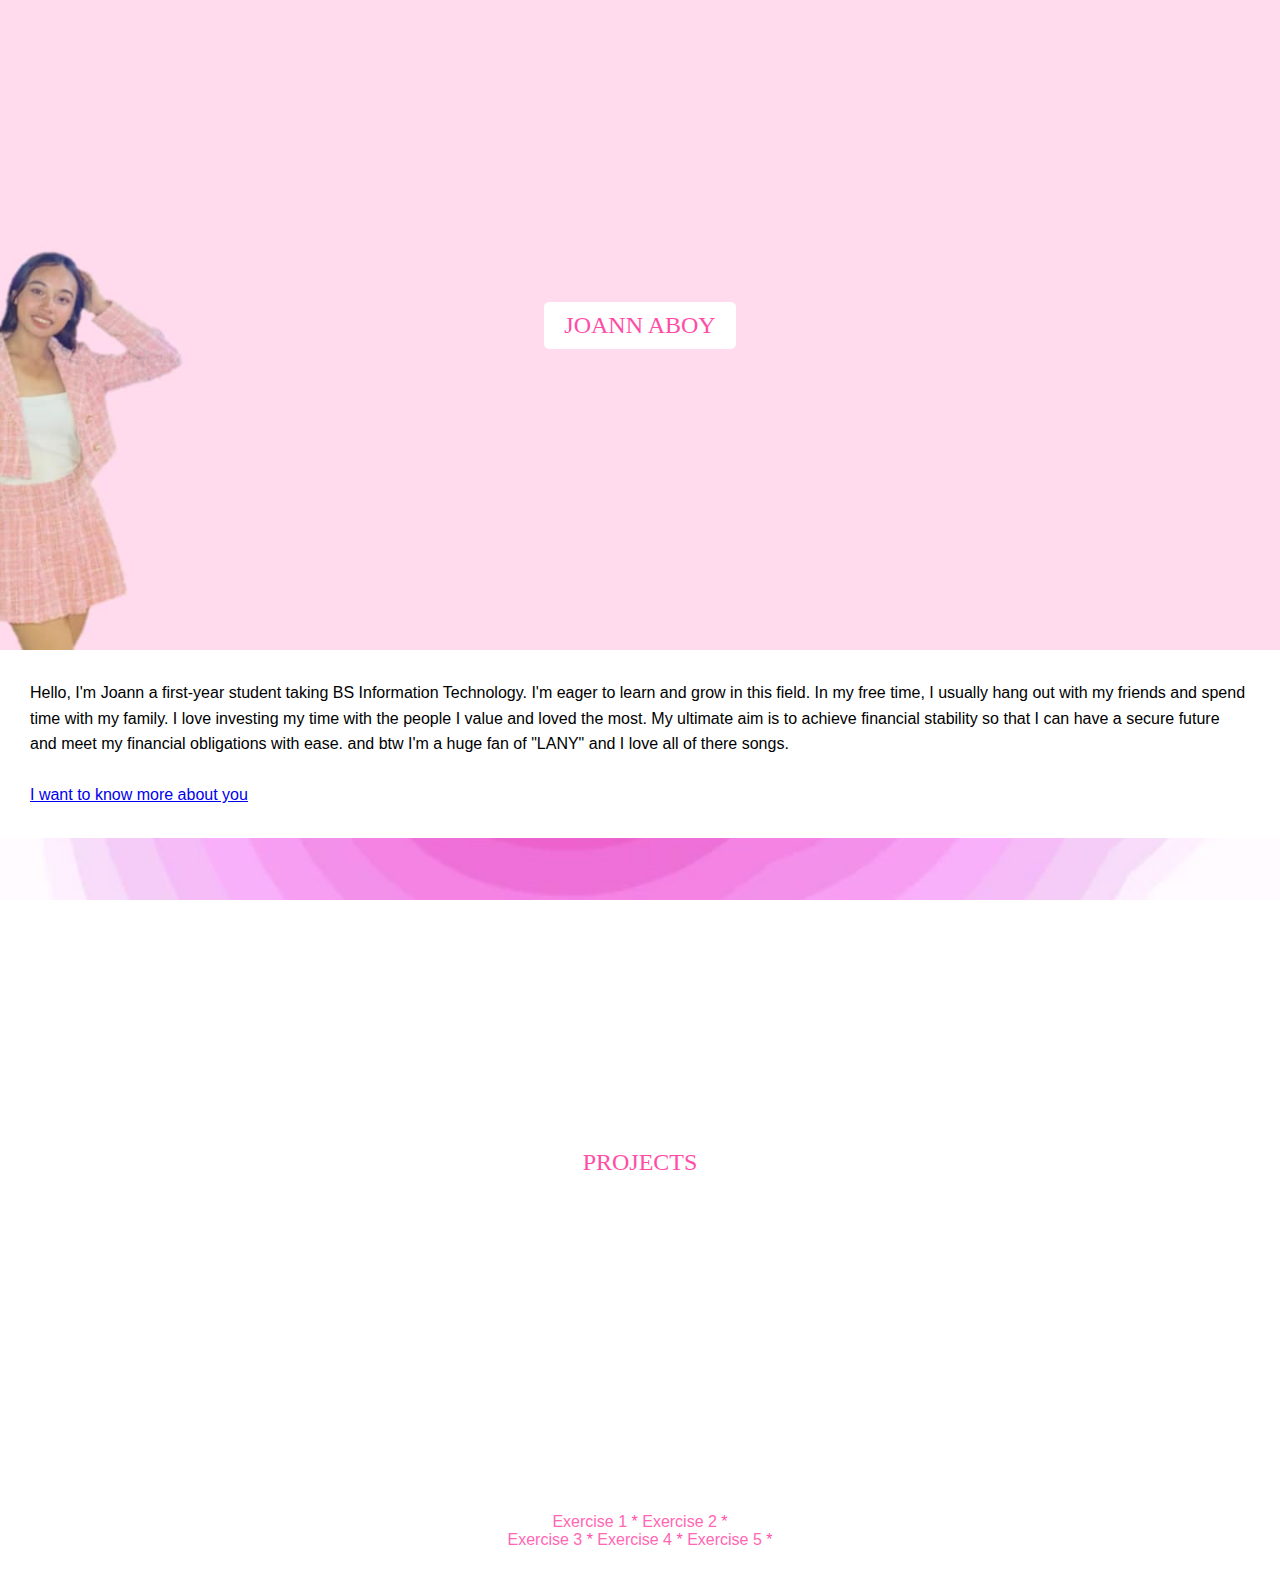
<file: index.html>
<!DOCTYPE html>
<html>
<head>
    
<title>Midterm Project</title>
    <link rel="stylesheet"
    href="style.css">
</head>
<body>
    <div class="parallax">
         <div class="paralax-text">JOANN ABOY</div>
    </div>
    
    <div class="content">
    
    <p> Hello, I'm Joann a first-year student taking BS Information Technology. I'm eager to learn and grow in this field. In my free time, I usually hang out with my friends and spend time with my family. I love investing my time with the people I value and loved the most. My ultimate aim is to achieve financial stability so that I can have a secure future and meet my financial obligations with ease. and btw I'm a huge fan of "LANY" and I love all of there songs. 
    <br><br>
    <a href="form.html" class="about-link">I want to know more about you</a> </p>
    </p>
    
    
    </div>
    
    <div class="parallax-second">
        <div class="paralax-text2">PROJECTS</div>
    </div>
    
    <div class="box">
    <div style="text-align:center;">
            <a href="Ex1.html">Exercise 1</a> *
            <a href="Ex2.html">Exercise 2</a> * <br>
            <a href="Ex3.html">Exercise 3</a> *
            <a href="Ex4.html">Exercise 4</a> *
            <a href="Ex5_Aboy.html">Exercise 5</a> *
            </div>    
    </div>
       
</body>
</html>
</file>
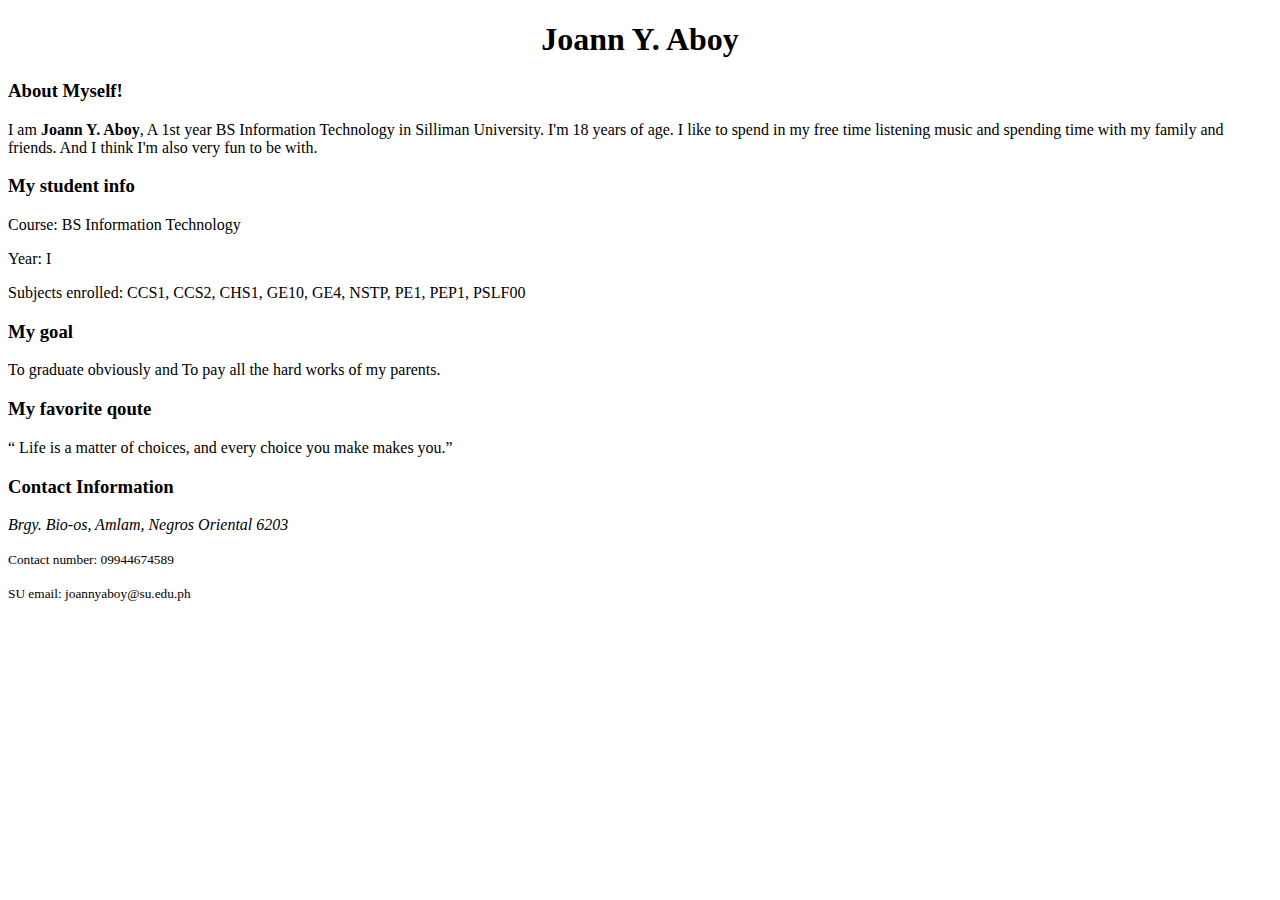
<file: Ex1.html>
<!DOCTYPE html>

<html>
	<head>
		<title>Welcome to CCS 1 </title>
	</head>
	
	<body>
		<h1 style="text-align:center;" font-family:calibri">Joann Y. Aboy</h1>
		
		<!-- First heading -->
		<h3>About Myself!</h3>
		<p> I am <strong> Joann Y. Aboy</strong>, A 1st year BS Information Technology in Silliman University. I'm 18 years of age. I like to spend in my free time listening music and spending time with my family and friends. And I think I'm also very fun to be with.</p>
		
		
		<!-- Second heading -->
		<h3>My student info</h3>
		<p>Course: BS Information Technology</p>
		<p>Year: I</p>
		<p>Subjects enrolled: CCS1, CCS2, CHS1, GE10, GE4, NSTP, PE1, PEP1, PSLF00</p>
		
		<!-- Third heaidng -->
		<h3>My goal</h3>
		<p> To graduate obviously and To pay all the hard works of my parents.</p>
		
		<!-- Fourth heading -->
		<h3>My favorite qoute</h3>
		<p><q>  Life is a matter of choices, and every choice you make makes you.</q></p>
		
		<!-- Fifth heading -->
		<h3>Contact Information</h3>
		<p> <address>Brgy. Bio-os, Amlam, Negros Oriental 6203</address></p>
		<p> <small>Contact number: 09944674589</small></p>
		<p> <small>SU email: joannyaboy@su.edu.ph</small></p>
		
		
		<body>
		
	</body>
</html>
</file>
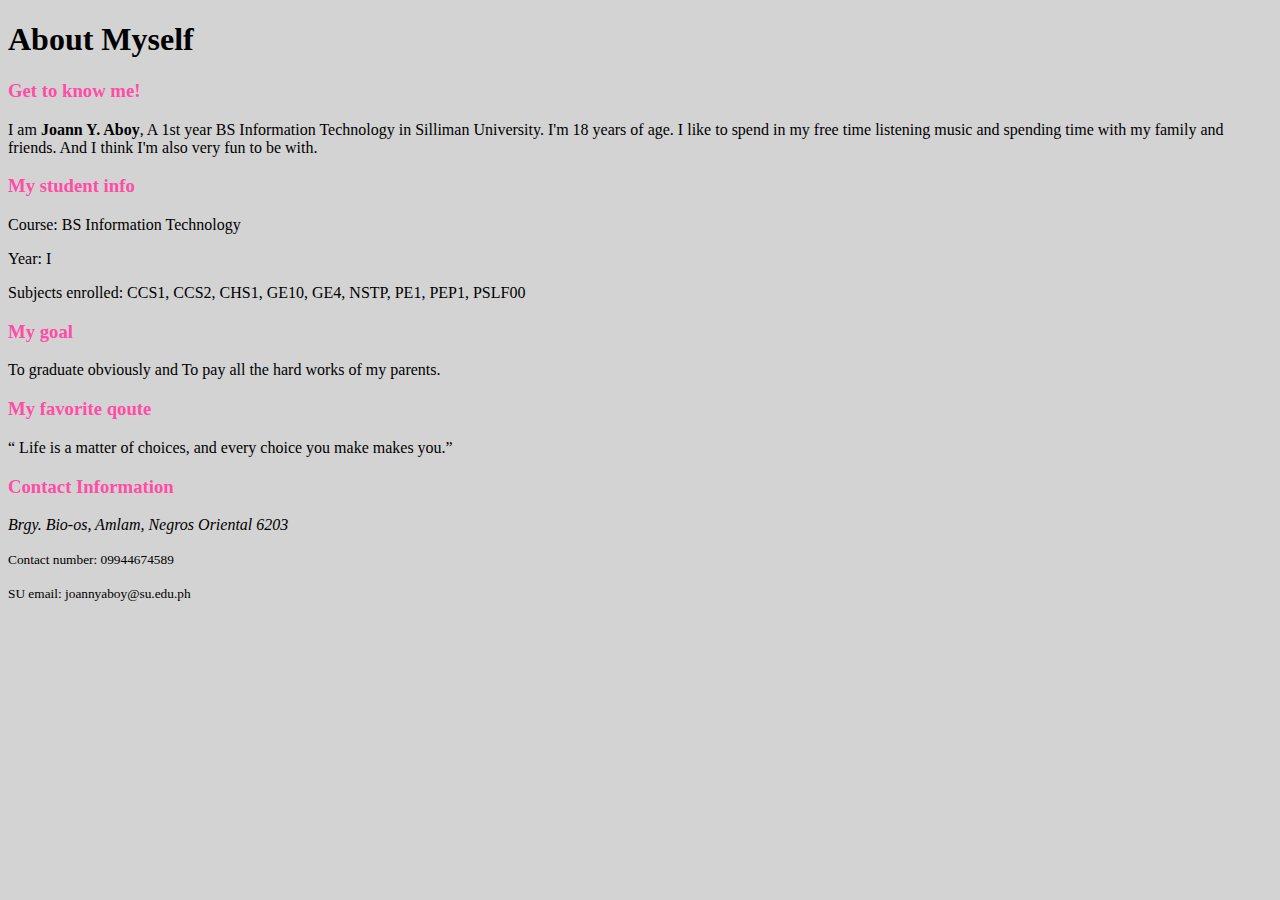
<file: Ex2.html>
<!DOCTYPE html>

<html>
	<head>
		<title>Welcome to CCS 1 </title>
	</head>
	
	<body>
		<h1 style="color: ;
		"text-align:center;" font-family:calibri">About Myself</h1>
		
		<!-- First heading -->
		<h3 style="color:#ff4da6;">Get to know me!</h3>
		<p> I am <strong> Joann Y. Aboy</strong>, A 1st year BS Information Technology in Silliman University. I'm 18 years of age. I like to spend in my free time listening music and spending time with my family and friends. And I think I'm also very fun to be with.</p>
		
		
		<!-- Second heading -->
		<h3 style="color:#ff4da6;">My student info </h3>
		<p>Course: BS Information Technology</p>
		<p>Year: I</p>
		<p>Subjects enrolled: CCS1, CCS2, CHS1, GE10, GE4, NSTP, PE1, PEP1, PSLF00</p>
		
		<!-- Third heaidng -->
		<h3 style="color:#ff4da6;">My goal</h3>
		<p> To graduate obviously and To pay all the hard works of my parents.</p>
		
		<!-- Fourth heading -->
		<h3 style="color:#ff4da6;">My favorite qoute</h3>
		<p><q>  Life is a matter of choices, and every choice you make makes you.</q></p>
		
		<!-- Fifth heading -->
		<h3 style="color:#ff4da6;">Contact Information</h3>
		<p> <address>Brgy. Bio-os, Amlam, Negros Oriental 6203</address></p>
		<p> <small>Contact number: 09944674589</small></p>
		<p> <small>SU email: joannyaboy@su.edu.ph</small></p>
		
		
		<body style="background-color:Lightgray;">
		
	</body>
</html>
</file>
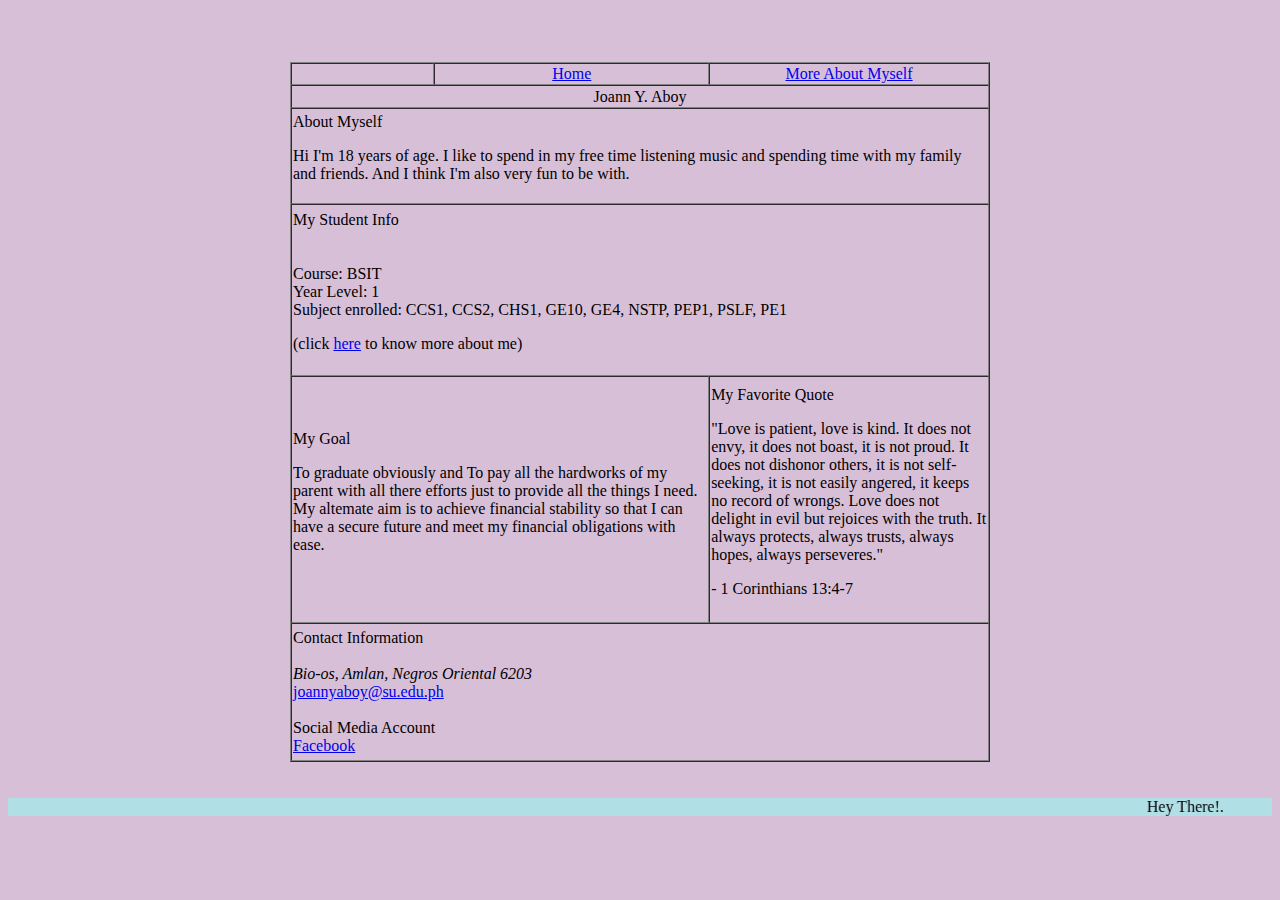
<file: Ex3.html>
<!DOCTYPE html>
<html>
    <head>
      <title> Home </title>
      <link rel="icon"type="image/x-icon" href="icon.png">
    </head>
<body style="background-color:Thistle;">

<br><br><br>
<table class="table" border="1px" width="700" height="700 cellpadding="20" cellspacing="0" align="center">

<tr>
  <td style="width: 180px; height: 10px"></td>
  <td style="text-align:center" width="338">
  <a  href="aboyE3.html" target="_blank" style"width: 150px" height: 10px"> Home </a>
  <td style="text-align:center" width="338"> <a href="Ex1.html">More About Myself</a></td>
</tr>

<tr>
  <td style="text-align:center" colspan="3">Joann Y. Aboy</td>
</tr>

<tr>
  <td colspan="3">About Myself<p>Hi I'm 18 years of age. I like to spend in my free time listening music and spending time with my family and friends. And I think I'm also very fun to be with.</p></td>
</tr>


<tr>
  <td colspan="3">My Student Info<br><br><br>
             Course: BSIT<br>
             Year Level: 1<br>
             Subject enrolled: CCS1, CCS2, CHS1, GE10, GE4, NSTP, PEP1, PSLF, PE1
   <p>(click <a href="Ex1.html">here</a> to know more about me)
  </td>
</tr>

<tr>
  <td colspan="2">My Goal 
  <p>To graduate obviously and To pay all the hardworks of my parent with all there efforts just to provide all the things I need. My altemate aim is to achieve financial stability so that I can have a secure future and meet my financial obligations with ease.</p></td>
  <td colspan="2">My Favorite Quote
  <p>"Love is patient, love is kind. It does not envy, it does not boast, it is not proud. It does not dishonor others, it is not self-seeking, it is not easily angered, it keeps no record of wrongs. Love does not delight in evil but rejoices with the truth. It always protects, always trusts, always hopes, always perseveres."</p> - 1 Corinthians 13:4-7</p> 
  </p></td>
</tr>

<tr>
  <td colspan="3">Contact Information<br><br>
  <address>
  Bio-os, Amlan, Negros Oriental 6203<br>
  </address>
  
  <a href="mailto:youremail@example.com">joannyaboy@su.edu.ph</a><br><br>
  Social Media Account<br>
  
     <a href="https://www.facebook.com/joann.aboy.31?mibextid=ZbWKwL">Facebook</a>
  </td>
</tr>

</table>

<br><br>
<marquee behavior="alternate" direction="left" loop="10" style="background-color:powderblue">Hey There!.</marquee>

</body>
</html>
</file>
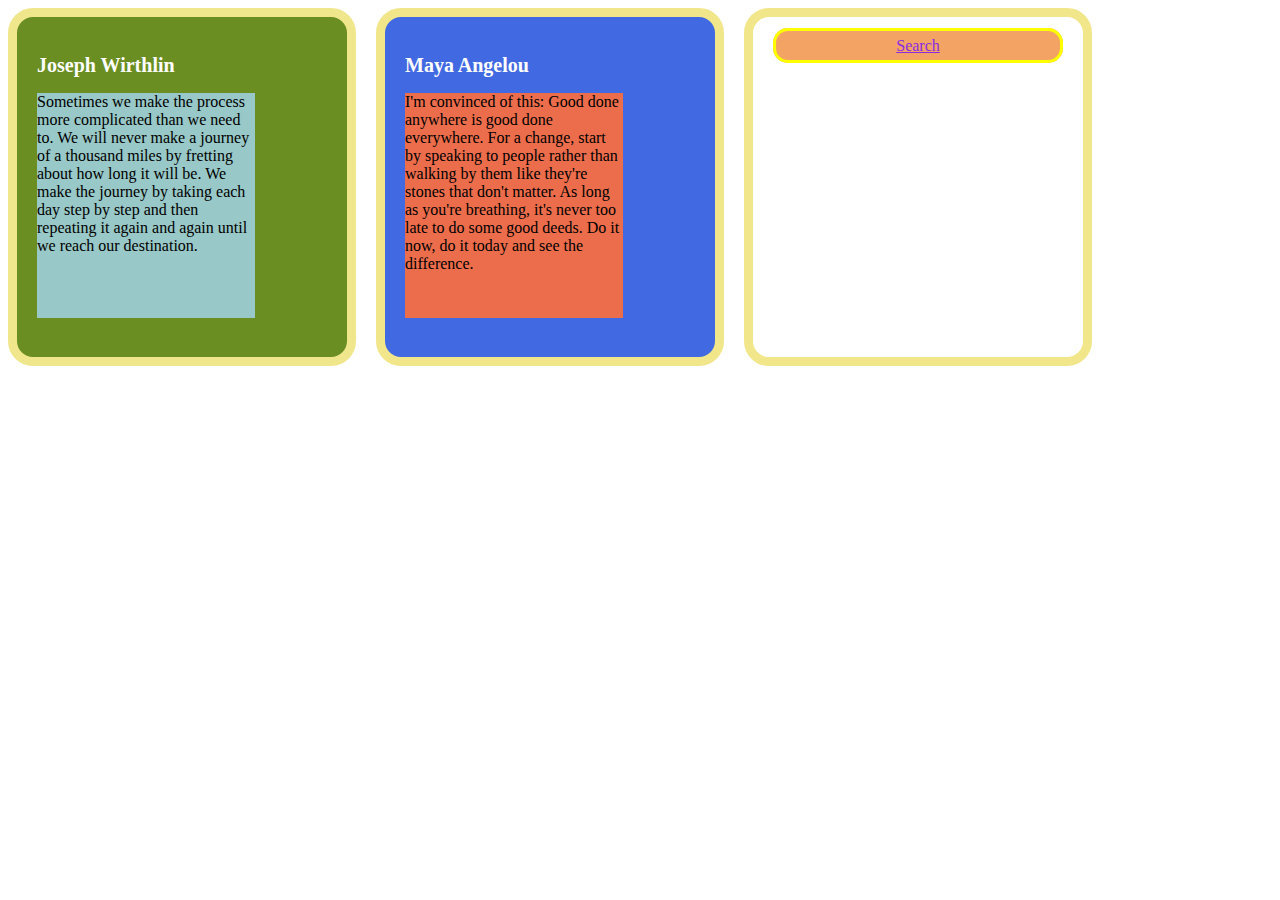
<file: Ex5_Aboy.html>
<!DOCTYPE html>

<html>
<head>
	<link rel="stylesheet" type="text/css" href="Format5.css">
</head>

<body>
	<div class="container">
	<div class="box1">
		<h2>Joseph Wirthlin</h2>
		<p class="p1">Sometimes we make the process more complicated than we need to.
			We will never make a journey of a thousand miles by fretting about
			how long it will be. We make the journey by taking each day step by step
			and then repeating it again and again until we reach our destination.</p>
	</div>

	<div class="container">
	<div class="box2">
		<h2>Maya Angelou</h2>
		<p class="p2">I'm convinced of this: Good done anywhere is good done everywhere.
			For a change, start by speaking to people rather than walking
			by them like they're stones that don't matter. As long as
			you're breathing, it's never too late to do some good deeds. Do it now, 
			do it today and see the difference.</p>
		</div>

	<div class="box3">
      <a id="box3" href="output3.html">Search</a>
    </div>

</body>
</html>
</file>
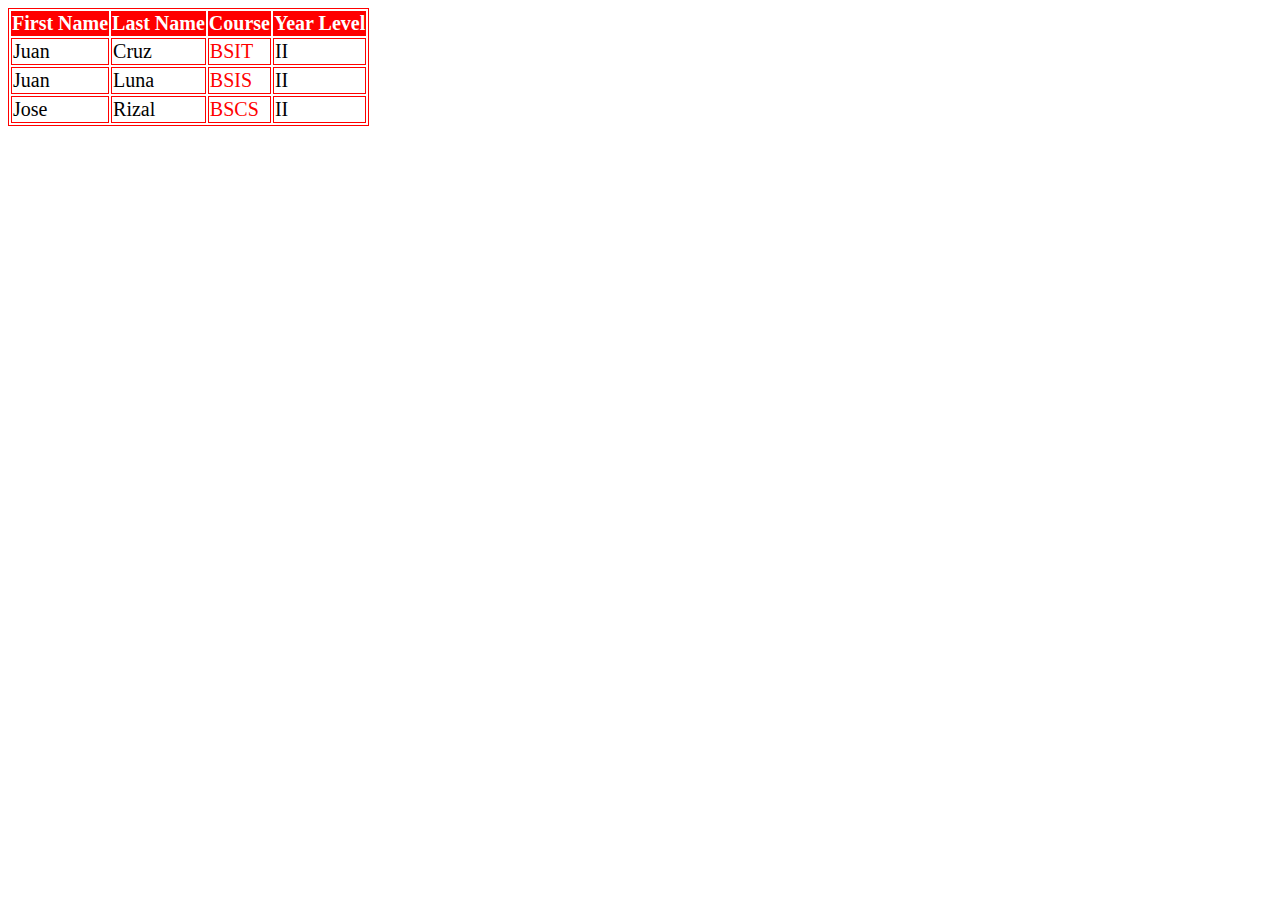
<file: output3.html>
<!DOCTYPE html>
<html>

<head>
  
  <!--EXTERNAL STYLING-->
  <link rel="stylesheet" type="text/css" href="format3.css" class="center">
</head>
<body>

<table class="studentClass">

</head>
<body>

<tr>
<th>First Name</th>
<th>Last Name</th>
<th>Course</th>
<th>Year Level</th>
</tr>

<tr>
<td>Juan</td>
<td>Cruz</td>
<td class="courseClass">BSIT</td>
<td>II</td>
</tr>

<tr>
<td>Juan</td>
<td>Luna</td>
<td class="courseClass">BSIS</td>
<td>II</td>
</tr>

<tr>
<td>Jose</td>
<td>Rizal</td>
<td class="courseClass">BSCS</td>
<td>II</td
</tr>
</table>

</body>
</html>
</file>
<file: Format5.css>
.container {
  display: flex;
  gap: 20px; 
}

.box1,
.box2,
.box3 {
  width: 290px;
  height: 300px;
  padding: 20px;
  margin: 0;
  border-radius: 25px;
  border: 9px solid #f0e78c;
}

.box1 {
  background-color: #6a8e22;
}

.box2 {
  background-color: #4169e2;
  border-color: #f1e68a;
}

.box3 {
  background-color: #fff;
  text-align: center;
  border-color: #f1e68a;
}

#box3 {
  background-color: #f3a363;
  text-align: center;
  padding: 6px;
  padding-left:120px;
  padding-right:120px;
  border-radius: 15px;
  border: 3px solid yellow;
}

h1, h2 {
  font-size: 20px;
  color: white;
}

.p1 {
	width: 75%;
	height: 75%;
  background-color: #98c8c7;
}

.p2 {
  width: 75%;
  height: 75%;
  background-color: #ec6d4c;
  overflow: scroll;
}
a:link {
	color: blueviolet;
}

a:hover {
	color: green;
}

a:active {
	color: blue;
}

a:visited {
	color: orange;
}
</file>
<file: format3.css>
.studentClass {

    font-size:20px;
    border:1px solid red;

}

.studentClass th{
    
    font-size:20px;
    border:1px red;
    background-color: red;
    color:white;
}

.studentClass td{

    border:1px solid red;
    
}

.courseClass {

   color:red;
}
</file>
<file: style.css>
/* Reset */
* {
    margin:0;
    padding:0;
    box-sizing: border-box;
    font-family: Arial, sans-serif;
    background-color: white;
}

/* Parallax effect */
.parallax{
    background-image: url('pink2.jpg'); 
    min-height: 650px;
    background-attachment: fixed;
    background-position: center;
    background-repeat: no-repeat;
    background-size: cover;
    position: relative;
    display: flex;
    align-items: center;
    justify-content: center;
}

.paralax-text, .paralax-text2 {
    font-size: 24px;
    color: #ff4da6;
    background-color: rgba(0, 0, 0, 0.5);
    background-color: white;
    font-family: 'Playfair Display', serif;
    padding: 10px 20px;
    border-radius: 5px;
}
.parallax-second {
    background-image: url('barbie.jpg');
    min-height: 650px;
    background-attachment: fixed;
    background-position: center; 
    background-repeat: no-repeat;
    background-size: cover;
    position: relative;
    display: flex;
    align-items: center;
    justify-content: center;
}

.parallax-text, .parallax-text2 {
    color: white;
    font-size: 21px;
    background: rgba(0, 0, 0, 0.5);
    padding: 10px 30px;
    border-radius: 5px;
    
}

/* Content below parallax */
.content {
    padding:30px;
    text-align: center;
    background-color: white;

}
.content p {
    text-align: left;
    font-size: 16px;
    font-size: 16px;
    line-height: 1.6;
    background-color: white;
    margin:0;
}

.about-link a {
    text-align: left;
}

.box {
    text-align: center;
    background-color: white;
    padding: 25px;
    color: #ff4da6;
    
}

/* Pseudo-classes for links inside the box */
.box a:link {
    color: #ff66b3; /* Color for links that have not been clicked */
    text-decoration: none; /* No underline */
}
.box a:hover {
    color: red; /* Color when hovering over the link */
    text-decoration: underline; /* Underline when hovering */
}

.box a:active {
    color: blue; /* Color when the link is active (clicked) */
}

.box a:visited {
    color: orange; /* Color for links that have been visited */
}
</file>
